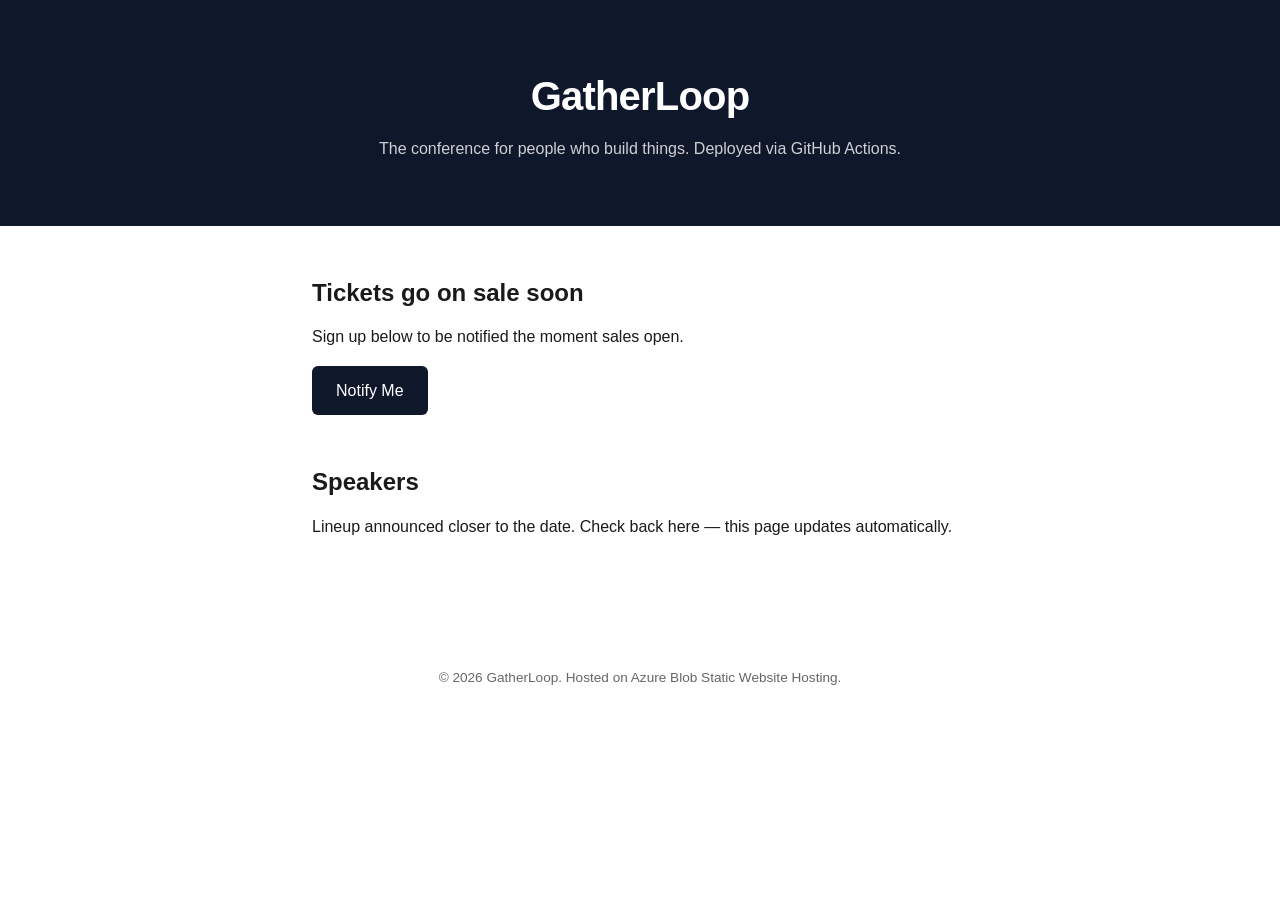
<file: site/index.html>
<!DOCTYPE html>
<html lang="en">
<head>
  <meta charset="UTF-8">
  <meta name="viewport" content="width=device-width, initial-scale=1.0">
  <title>GatherLoop Conference</title>
  <link rel="stylesheet" href="style.css">
</head>
<body>
  <header>
    <h1>GatherLoop</h1>
    <p>The conference for people who build things. Deployed via GitHub Actions.</p>
  </header>

  <main>
    <section id="tickets">
      <h2>Tickets go on sale soon</h2>
      <p>Sign up below to be notified the moment sales open.</p>
      <a class="cta" href="#">Notify Me</a>
    </section>

    <section id="speakers">
      <h2>Speakers</h2>
      <p>Lineup announced closer to the date. Check back here — this page updates automatically.</p>
    </section>
  </main>

  <footer>
    <p>&copy; 2026 GatherLoop. Hosted on Azure Blob Static Website Hosting.</p>
  </footer>
</body>
</html>
</file>
<file: site/style.css>
* { box-sizing: border-box; margin: 0; padding: 0; }

body {
  font-family: -apple-system, BlinkMacSystemFont, "Segoe UI", sans-serif;
  color: #1a1a1a;
  line-height: 1.6;
}

header {
  padding: 4rem 2rem;
  text-align: center;
  background: #0f172a;
  color: #fff;
}

header h1 { font-size: 2.5rem; letter-spacing: -0.02em; }
header p { margin-top: 0.5rem; opacity: 0.8; }

main { max-width: 720px; margin: 0 auto; padding: 3rem 2rem; }

section { margin-bottom: 3rem; }
section h2 { margin-bottom: 0.75rem; }

.cta {
  display: inline-block;
  margin-top: 1rem;
  padding: 0.75rem 1.5rem;
  background: #0f172a;
  color: #fff;
  text-decoration: none;
  border-radius: 6px;
}

footer {
  text-align: center;
  padding: 2rem;
  font-size: 0.85rem;
  color: #666;
}
</file>
